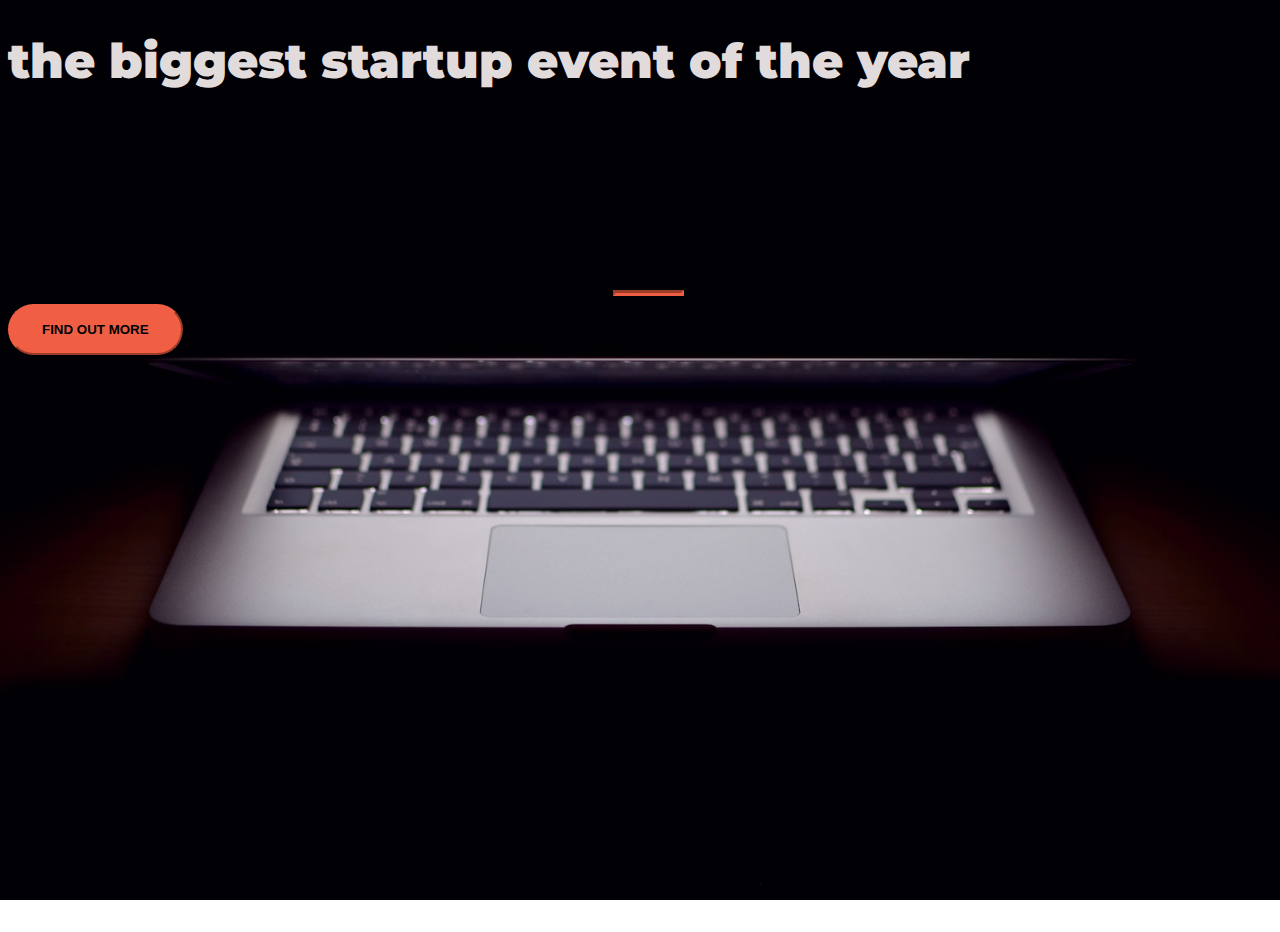
<file: index.html>
<!DOCTYPE html>
<html>
  <head>
    <title>Startup</title>
    <!-- Required meta tags -->
    <meta charset="utf-8">
    <meta name="viewport" content="width=device-width, initial-scale=1, shrink-to-fit=no">
    <!-- Google Fonts -->
    <link href="https://fonts.googleapis.com/css?family=Montserrat" rel="stylesheet">

    <!-- Note that the below Bootstrap file is a specific version. If you grab the most
    current from Bootstrap website, you will see the button grow transition being a lot faster
    than in my video.  Use whichever style sheet you like best! -->
    <!-- Bootstrap CSS from a CDN. This way you don't have to include the bootstrap file yourself -->
    <!-- CSS only -->
    <link href="https://cdn.jsdelivr.net/npm/bootstrap@5.2.1/dist/css/bootstrap.min.css" rel="stylesheet" integrity="sha384-iYQeCzEYFbKjA/T2uDLTpkwGzCiq6soy8tYaI1GyVh/UjpbCx/TYkiZhlZB6+fzT" crossorigin="anonymous">    

    <!-- My own stylesheet -->
    <link href="style.css" rel="stylesheet">
  </head>
  <body>
      <div class="container d-flex align-items-center h-100 justify-content-center">
        <div class="row">
          <header class="text-center col-12">
              <h1 class="text-uppercase">
                <strong>the biggest startup event of the year</strong>
              </h1>
              
          </header>
          <div class="buffer col-12"></div>
          <section class="text-center col-12">
            <hr>
            <a href="https://mailchi.mp/a6fc8d336643/startup" ><button  class="btn btn-primary btn-xl">Find Out More</button></a>
          </section>
        </div>
        
      </div>
  </body>
</html>
</file>
<file: style.css>
html,
body {
  background: url(header.jpg) no-repeat center center fixed; 
  background-size: cover;
  height: 100%;
  width: 100%;
  font-family: 'Montserrat', sans-serif;

}

h1 {
  font-size: 3rem; 
  color: #e2dbdb;
}
hr {
  max-width: 65px;
  border-width: 3px;
  border-color: #F05F44; 
  
}

.buffer {
  height: 10rem;
}

.btn {
  font-weight: 700;
  text-transform: uppercase;
  border-radius: 300px;
}

.btn-primary {
  background-color: #F05F44;
  border-color: #F05F44;
  --bs-btn-hover-bg: #ee4b08;
  --bs-btn-hover-border-color: #ee4b08; 
}

.btn-primary:hover {
  background-color: #ee4b08;
  border-color: #ee4b08;
  border-width: 4px;
  cursor: pointer;
}

.btn-xl {
  padding: 1rem 2rem; 
}
</file>
